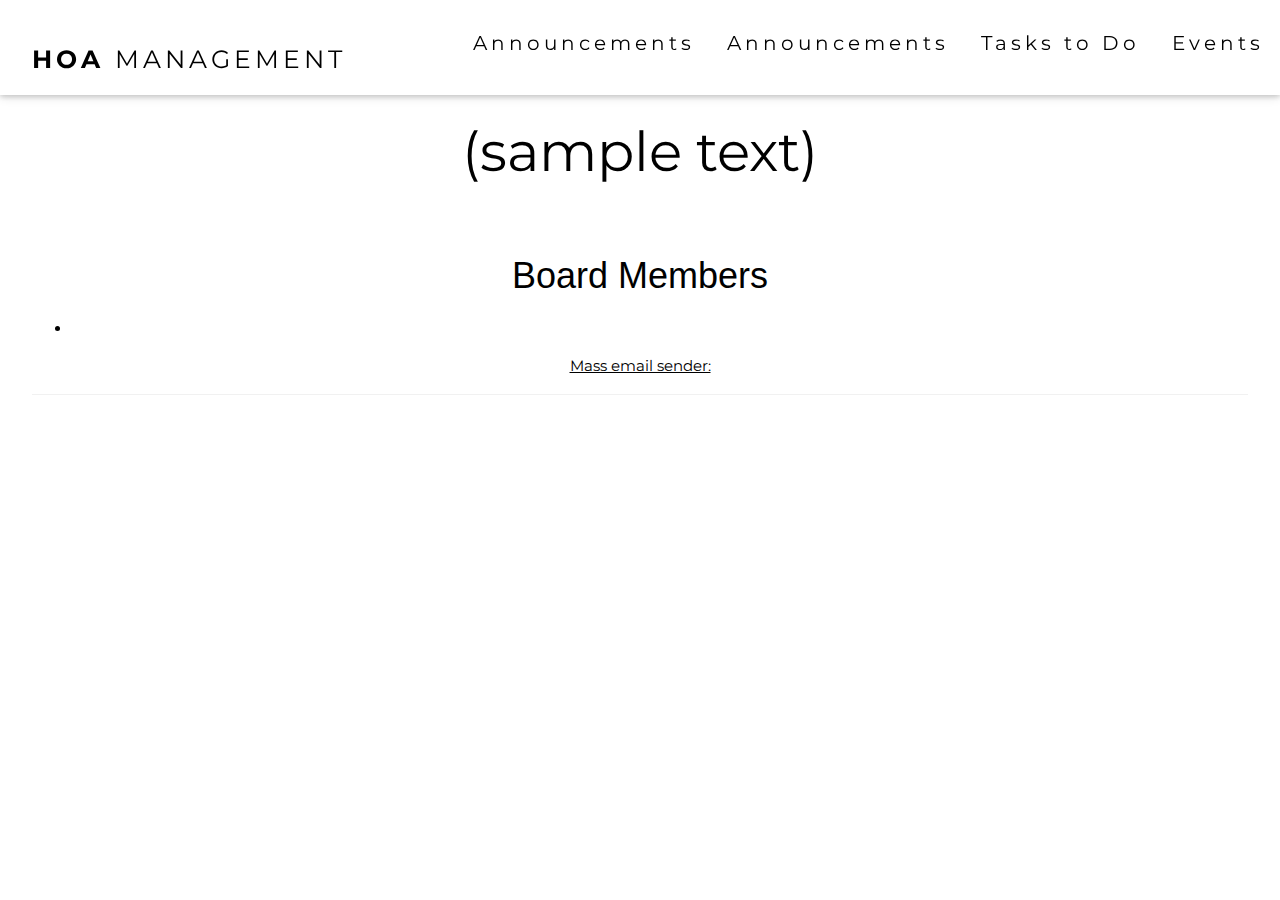
<file: Board_dash.html>
<!DOCTYPE html>
<html>
<title>HOA MANAGEMENT</title>
<meta charset="UTF-8">
<meta name="viewport" content="width=device-width, initial-scale=1">
<link rel="stylesheet" href="https://www.w3schools.com/w3css/4/w3.css">

<body>
<style>
    body {
        height: 100%;
        font-family: Montserrat;

    }
    </style>
    
    
<link href="https://fonts.googleapis.com/css2?family=Montserrat:wght@300&display=swap" rel="stylesheet">

<div class="w3-top">
    <div class="w3-bar w3-white w3-wide w3-padding w3-card">
      <p style = "font-size:25px">
      <a href="front_site.html" class="w3-bar-item w3-button w3-center"><b>HOA</b> MANAGEMENT</a>

      <div class="w3-right w3-hide-small w3-center w3-display-topright">
      
      <p style = "font-size:20px">
        <a href="#announcements" class="w3-bar-item w3-button">Announcements</a>
        <a href="#Email Sender" class="w3-bar-item w3-button">Announcements</a>
        <a href="#taskstodo" class="w3-bar-item w3-button ">Tasks to Do</a>
        <a href="#events" class="w3-bar-item w3-button ">Events</a>
      </p>
      </div>
    </div>
  </div>









<div class="w3-content w3-padding" style="max-width:1564px">



 




  <div class="w3-container w3-padding-32" id="announcements">
    <div class="w3-border-bottom w3-border-light-grey w3-padding-16 w3-center"> <p style="font-size:55px">(sample text) </p>
      <div class ="board-members">
         <h1>Board Members</h1>
        <div>
          <ul>
            <li>
              
            </li>
          </ul>
        </div>
        </div> 




<a href="sendmailer.html">
  Mass email sender:
</a>





  





</body>
</html>
</file>
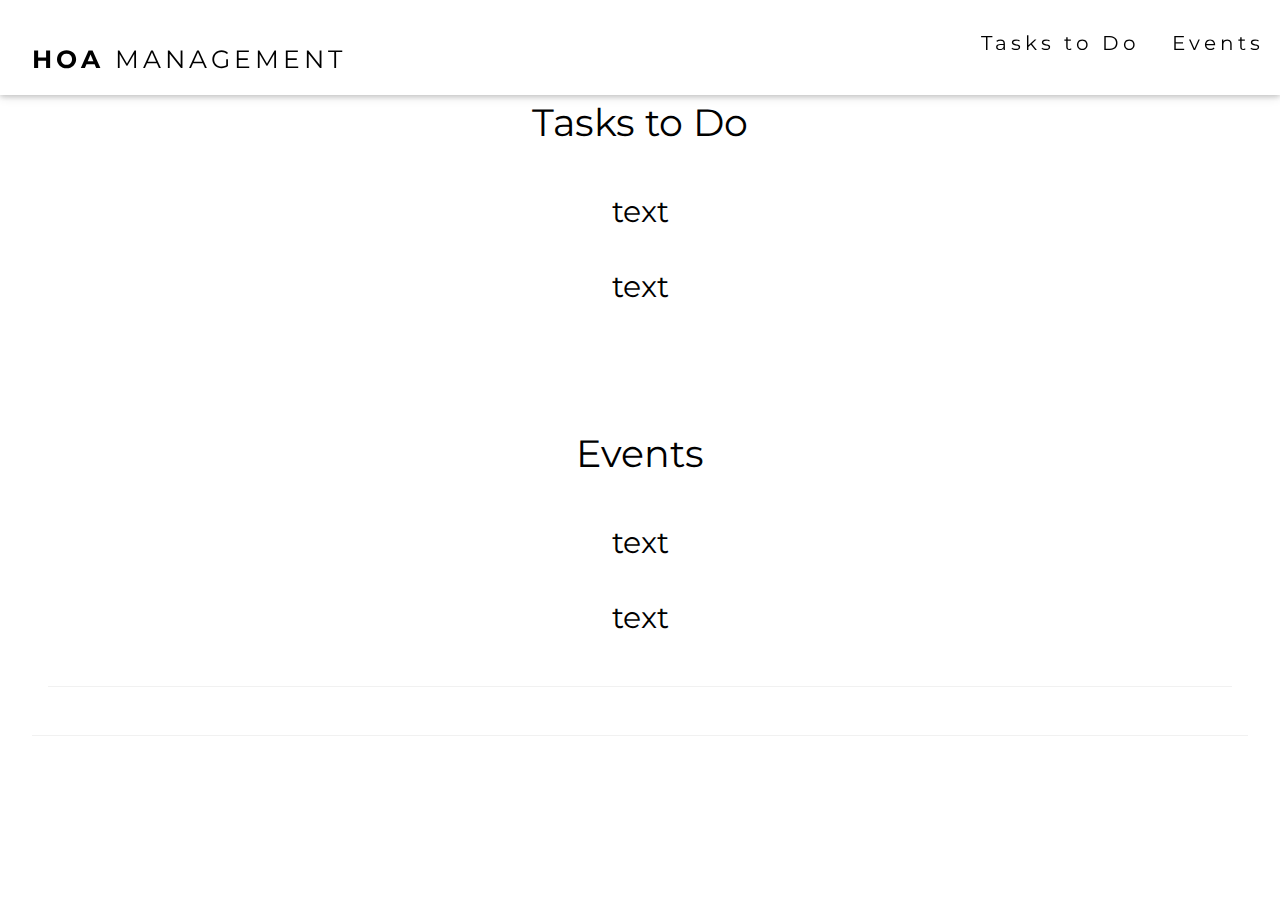
<file: res_site.html>
<!DOCTYPE html>
<html>
<title>HOA MANAGEMENT</title>
<meta charset="UTF-8">
<meta name="viewport" content="width=device-width, initial-scale=1">
<link rel="stylesheet" href="https://www.w3schools.com/w3css/4/w3.css">

<body>
<style>
    body {
        height: 100%;
        font-family: Montserrat;

    }
    </style>
    
    
<link href="https://fonts.googleapis.com/css2?family=Montserrat:wght@300&display=swap" rel="stylesheet">

<div class="w3-top">
    <div class="w3-bar w3-white w3-wide w3-padding w3-card">
      <p style = "font-size:25px">
      <a href="front_site.html" class="w3-bar-item w3-button w3-center"><b>HOA</b> MANAGEMENT</a>

      <div class="w3-right w3-hide-small w3-center w3-display-topright">
      
      <p style = "font-size:20px">
        <a href="#taskstodo" class="w3-bar-item w3-button ">Tasks to Do</a>
        <a href="#events" class="w3-bar-item w3-button ">Events</a>
      </p>
      </div>
    </div>
  </div>








<div class="w3-content w3-padding" style="max-width:1564px">



  




  

    
    

   <div class="w3-container w3-padding-32" id="taskstodo">
    <div class="w3-border-bottom w3-border-light-grey w3-padding-16 w3-center"> <p style="font-size:38px">  Tasks to Do </p></h3>
    <div class = "w3-center"> <p style="font-size:30px"> text
         </h3>
    </p> 
    <div class = "w3-center"> <p style="font-size:30px"> text </p>

    </p>

  </div>


   <div class="w3-container w3-padding-32" id="events">
    <div class="w3-border-bottom w3-border-light-grey w3-padding-16 w3-center"> <p style="font-size:38px">Events</p></h3>
    <div class = "w3-center"> <p style="font-size:30px"> text
         </h3>
    </p> 
    <div class = "w3-center"> <p style="font-size:30px"> text</p>

    </p>

  </div>




  






  





</body>
</html>
</file>
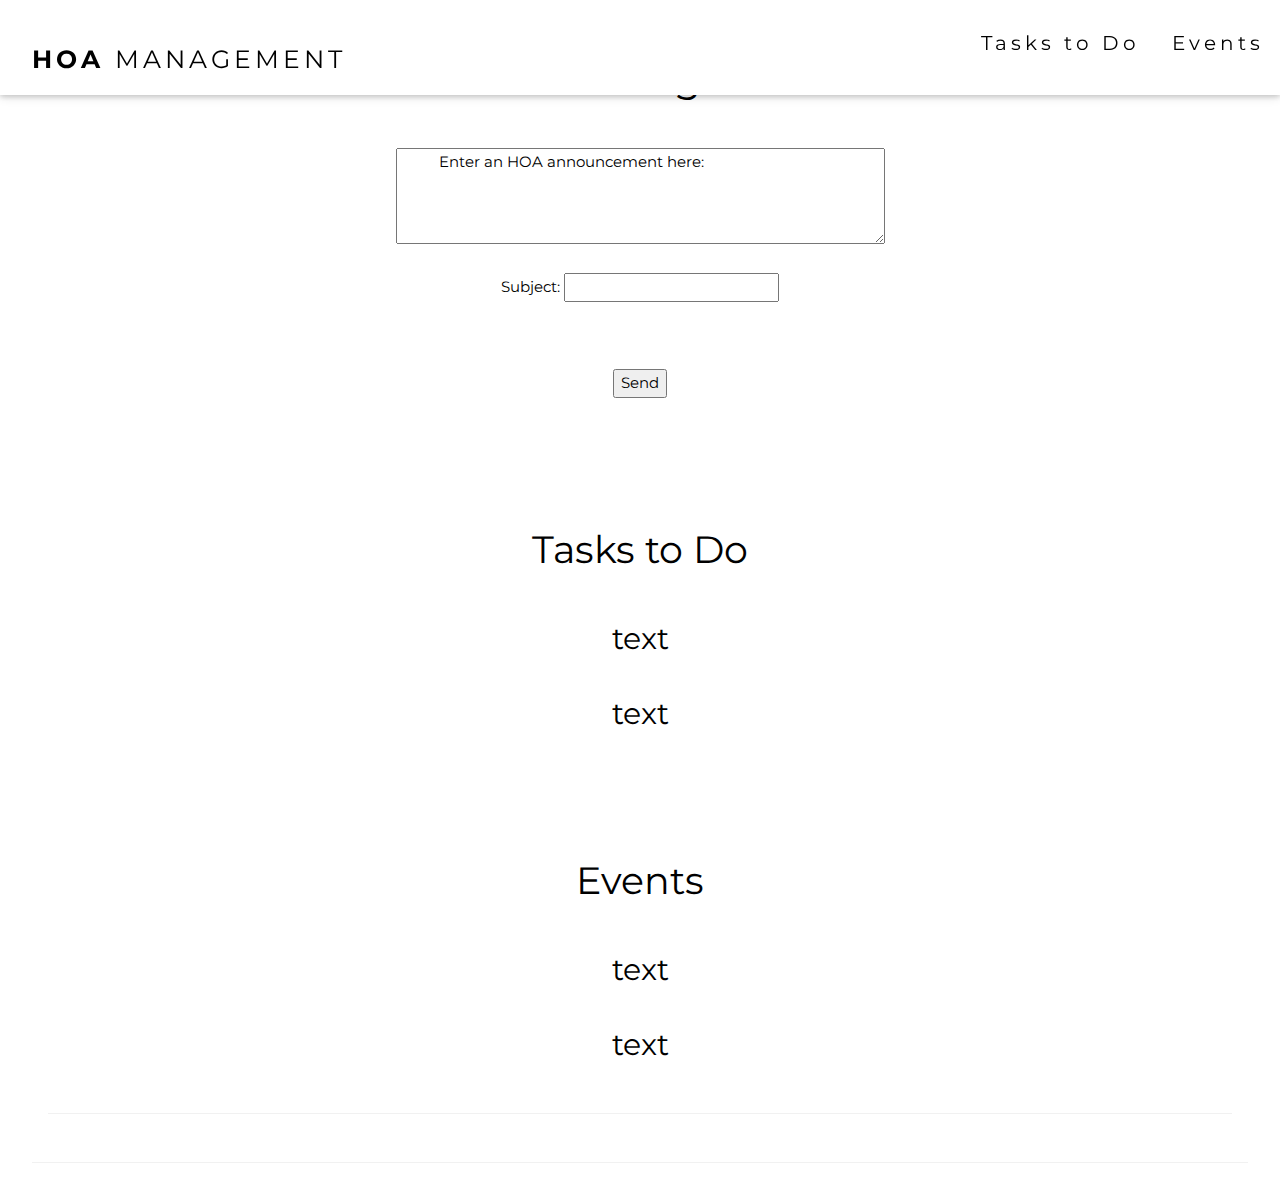
<file: sendmailer.html>
<!DOCTYPE html>
<html>
<title>HOA MANAGEMENT</title>
<meta charset="UTF-8">
<meta name="viewport" content="width=device-width, initial-scale=1">
<link rel="stylesheet" href="https://www.w3schools.com/w3css/4/w3.css">

<body>
<style>
    body {
        height: 100%;
        font-family: Montserrat;

    }
    </style>
    
    
<link href="https://fonts.googleapis.com/css2?family=Montserrat:wght@300&display=swap" rel="stylesheet">

<div class="w3-top">
    <div class="w3-bar w3-white w3-wide w3-padding w3-card">
      <p style = "font-size:25px">
      <a href="front_site.html" class="w3-bar-item w3-button w3-center"><b>HOA</b> MANAGEMENT</a>

      <div class="w3-right w3-hide-small w3-center w3-display-topright">
      
      <p style = "font-size:20px">
        <a href="#taskstodo" class="w3-bar-item w3-button ">Tasks to Do</a>
        <a href="#events" class="w3-bar-item w3-button ">Events</a>
      </p>
      </div>
    </div>
  </div>








<div class="w3-content w3-padding" style="max-width:1564px">



  




  

    
    

    <div class = "w3-center"> <p style="font-size:30px"> <form action="/signup" method="post">
        <label><p style = "font-size:40px"> Message: </p></label>
        <textarea id="message1" name="message1" rows="4" cols="50">
          Enter an HOA announcement here:
          </textarea>
          <br></br>
        <label>Subject:</label>
        <input type="text" name="subject1"></input>
        <br></br>
        
        
        <br></br>
        <input type="submit" value="Send"></input>
        <br></br>
      </form></h3>
      </p> 
  
      </p>
      <!---this is announcements page-->
  
  
      
      
  
     <div class="w3-container w3-padding-32" id="taskstodo">
      <div class="w3-border-bottom w3-border-light-grey w3-padding-16 w3-center"> <p style="font-size:38px">  Tasks to Do </p></h3>
      <div class = "w3-center"> <p style="font-size:30px"> text
           </h3>
      </p> 
      <div class = "w3-center"> <p style="font-size:30px"> text </p>
  
      </p>
  
    </div>
  
  
     <div class="w3-container w3-padding-32" id="events">
      <div class="w3-border-bottom w3-border-light-grey w3-padding-16 w3-center"> <p style="font-size:38px">Events</p></h3>
      <div class = "w3-center"> <p style="font-size:30px"> text
           </h3>
      </p> 
      <div class = "w3-center"> <p style="font-size:30px"> text</p>
  
      </p>
  
    </div>




  






  





</body>
</html>
</file>
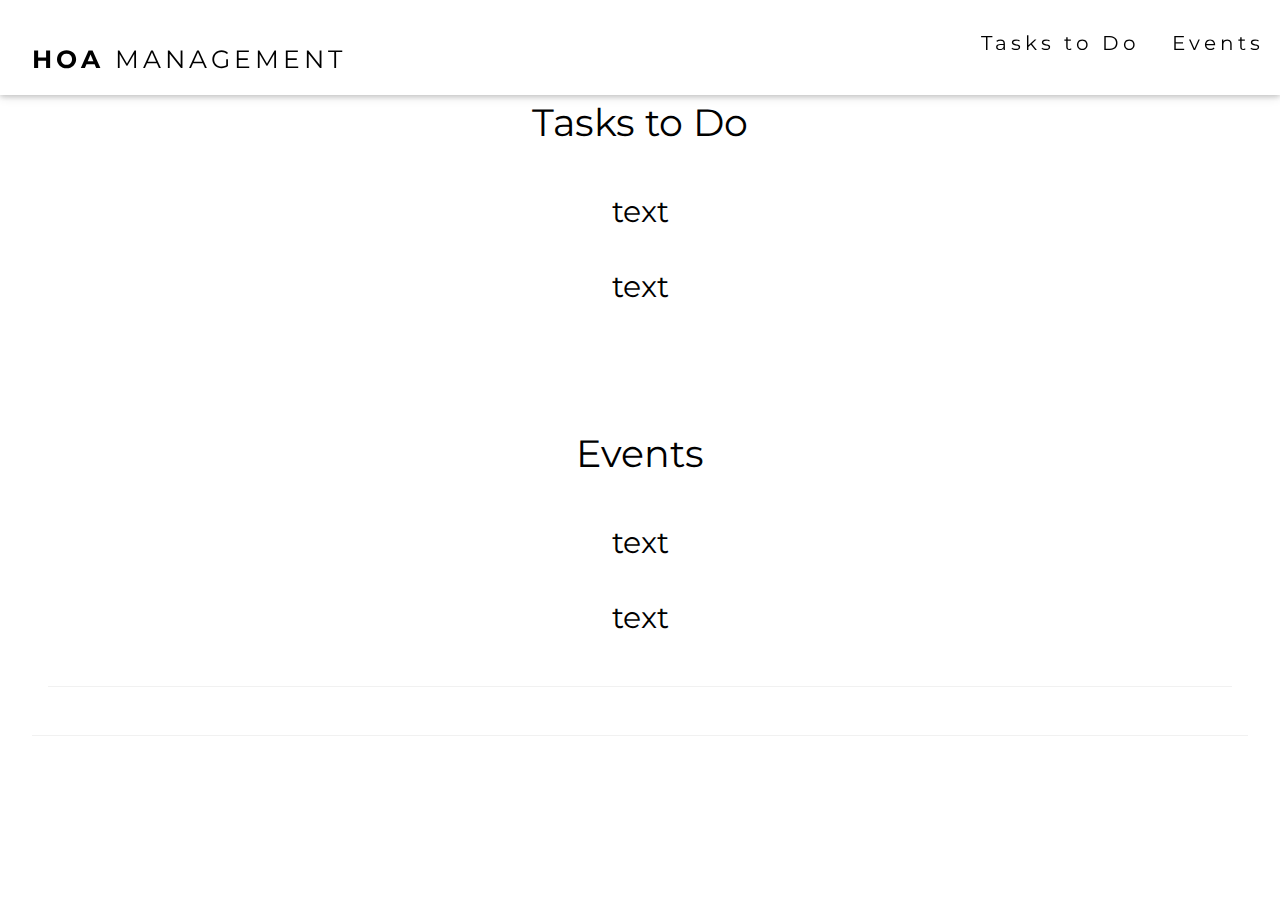
<file: FinalHtml/res_site.html>
<!DOCTYPE html>
<html>
<title>HOA MANAGEMENT</title>
<meta charset="UTF-8">
<meta name="viewport" content="width=device-width, initial-scale=1">
<link rel="stylesheet" href="https://www.w3schools.com/w3css/4/w3.css">

<body>
<style>
    body {
        height: 100%;
        font-family: Montserrat;

    }
    </style>
    
    
<link href="https://fonts.googleapis.com/css2?family=Montserrat:wght@300&display=swap" rel="stylesheet">

<div class="w3-top">
    <div class="w3-bar w3-white w3-wide w3-padding w3-card">
      <p style = "font-size:25px">
      <a href="front_site.html" class="w3-bar-item w3-button w3-center"><b>HOA</b> MANAGEMENT</a>

      <div class="w3-right w3-hide-small w3-center w3-display-topright">
      
      <p style = "font-size:20px">
        <a href="#taskstodo" class="w3-bar-item w3-button ">Tasks to Do</a>
        <a href="#events" class="w3-bar-item w3-button ">Events</a>
      </p>
      </div>
    </div>
  </div>








<div class="w3-content w3-padding" style="max-width:1564px">



  




  

    
    

   <div class="w3-container w3-padding-32" id="taskstodo">
    <div class="w3-border-bottom w3-border-light-grey w3-padding-16 w3-center"> <p style="font-size:38px">  Tasks to Do </p></h3>
    <div class = "w3-center"> <p style="font-size:30px"> text
         </h3>
    </p> 
    <div class = "w3-center"> <p style="font-size:30px"> text </p>

    </p>

  </div>


   <div class="w3-container w3-padding-32" id="events">
    <div class="w3-border-bottom w3-border-light-grey w3-padding-16 w3-center"> <p style="font-size:38px">Events</p></h3>
    <div class = "w3-center"> <p style="font-size:30px"> text
         </h3>
    </p> 
    <div class = "w3-center"> <p style="font-size:30px"> text</p>

    </p>

  </div>




  






  





</body>
</html>
</file>
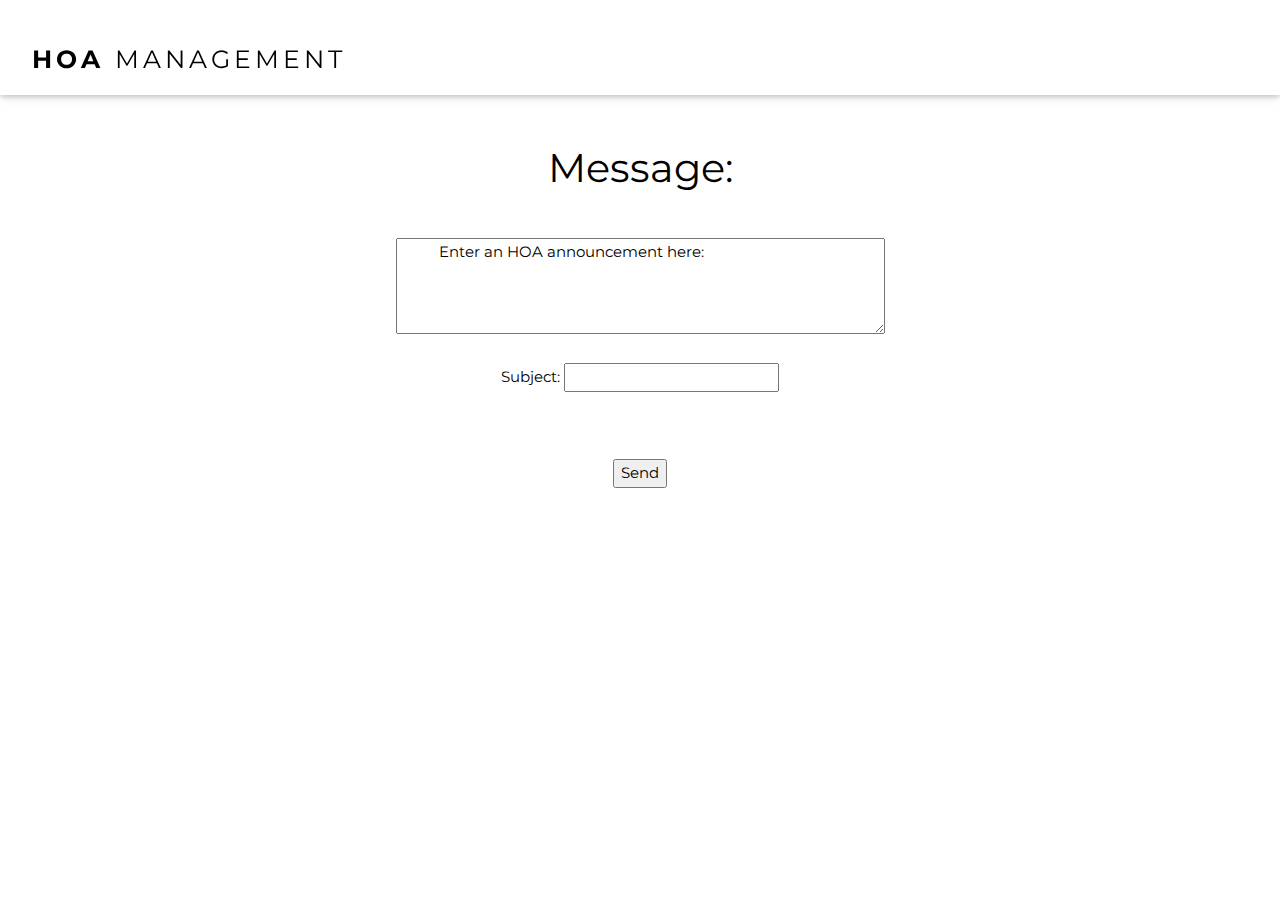
<file: FinalHtml/sendmailer.html>
<!DOCTYPE html>
<html>
<title>HOA MANAGEMENT</title>
<meta charset="UTF-8">
<meta name="viewport" content="width=device-width, initial-scale=1">
<link rel="stylesheet" href="https://www.w3schools.com/w3css/4/w3.css">

<body>
<style>
    body {
        height: 100%;
        font-family: Montserrat;

    }
    </style>
    
    
<link href="https://fonts.googleapis.com/css2?family=Montserrat:wght@300&display=swap" rel="stylesheet">

<div class="w3-top">
    <div class="w3-bar w3-white w3-wide w3-padding w3-card">
      <p style = "font-size:25px">
      <a href="front_site.html" class="w3-bar-item w3-button w3-center"><b>HOA</b> MANAGEMENT</a>

      <div class="w3-right w3-hide-small w3-center w3-display-topright">
      
      </div>
    </div>
  </div>








<div class="w3-content w3-padding" style="max-width:1564px">



  




  

    
    <br></br>   
<br></br>
    <div class = "w3-center"> <p style="font-size:30px"> <form action="/signup" method="post">
        <label><p style = "font-size:40px"> Message: </p></label>
        <textarea id="message1" name="message1" rows="4" cols="50">
          Enter an HOA announcement here:
          </textarea>
          <br></br>
        <label>Subject:</label>
        <input type="text" name="subject1"></input>
        <br></br>
        
        
        <br></br>
        <input type="submit" value="Send"></input>
        <br></br>
      </form></h3>
      </p> 
  
      </p>
      <!---this is announcements page-->
  
  
      
      
  
     




  






  





</body>
</html>
</file>
